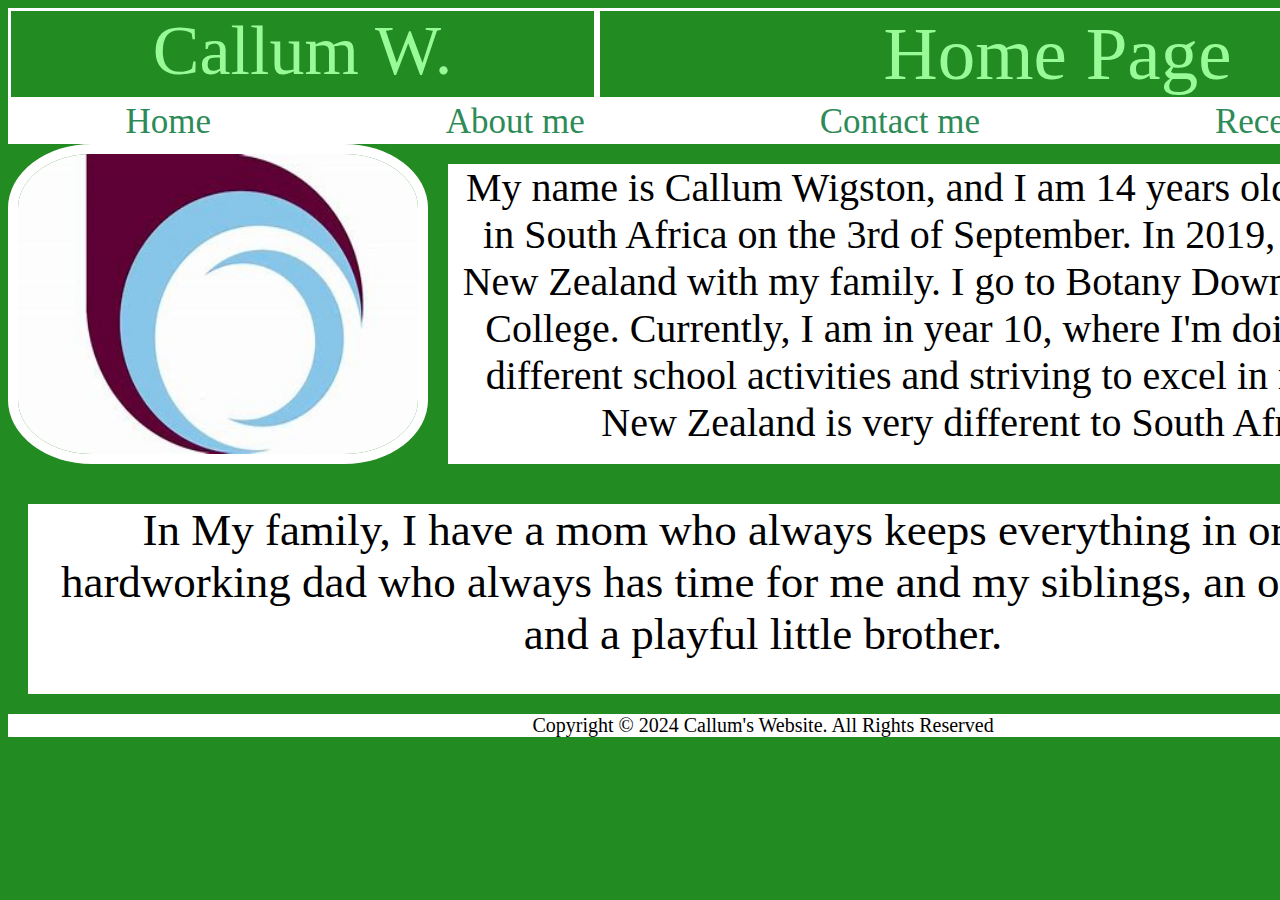
<file: index.html>
<!DOCTYPE html>
<html>
<head>
<link href="CSS/style.css" rel="stylesheet">    
<title>Assesment Design</title>
    <style>
a:link {
   color:seagreen;
}
a:visited {
  color: seagreen;
}
a:hover {
  color: darkseagreen;
}
a:active {
  color: Black;
}
</style>
    </head>
<body>
    <div id="wrapper">
        <div id="nestedgrid">
                <div id="name">Callum W.</div>
                <div id="title">Home Page</div>
        </div>
        <div id="nestedgrid1">
                <div id="home"> <a href="index.html">Home</a></div>
                <div id="am"><a href="about.html">About me</a></div>
                <div id="cm"><a href="contact.html">Contact me</a></div>
            <div id="news"><a href="news.html"> Recent News</a></div>
        </div>
        <div id="nestedgrid2">
                <div id="images"><img src="Images/BDSC.jpg" alt="BDSC logo" width="400" height="300"></div>
            <div id="textbox1">My name is Callum Wigston, and I am 14 years old. I was born in South Africa on the 3rd of September. In 2019, I arrived in New Zealand with my family. I go to Botany Downs Secondary College. Currently, I am in year 10, where I'm doing loads of different school activities and striving to excel in my studies. New Zealand is very different to South Africa.</div>
        </div>
        <div id="nestedgrid3">
            <div id="textbox2">In My family, I have a mom who always keeps everything in order, a hardworking dad who always has time for me and my siblings, an older sister, and a playful little brother. </div>
        </div>
                <div id="footer">Copyright © 2024 Callum's Website. All Rights Reserved</div>
    </div>
    </body>
</html>
</file>
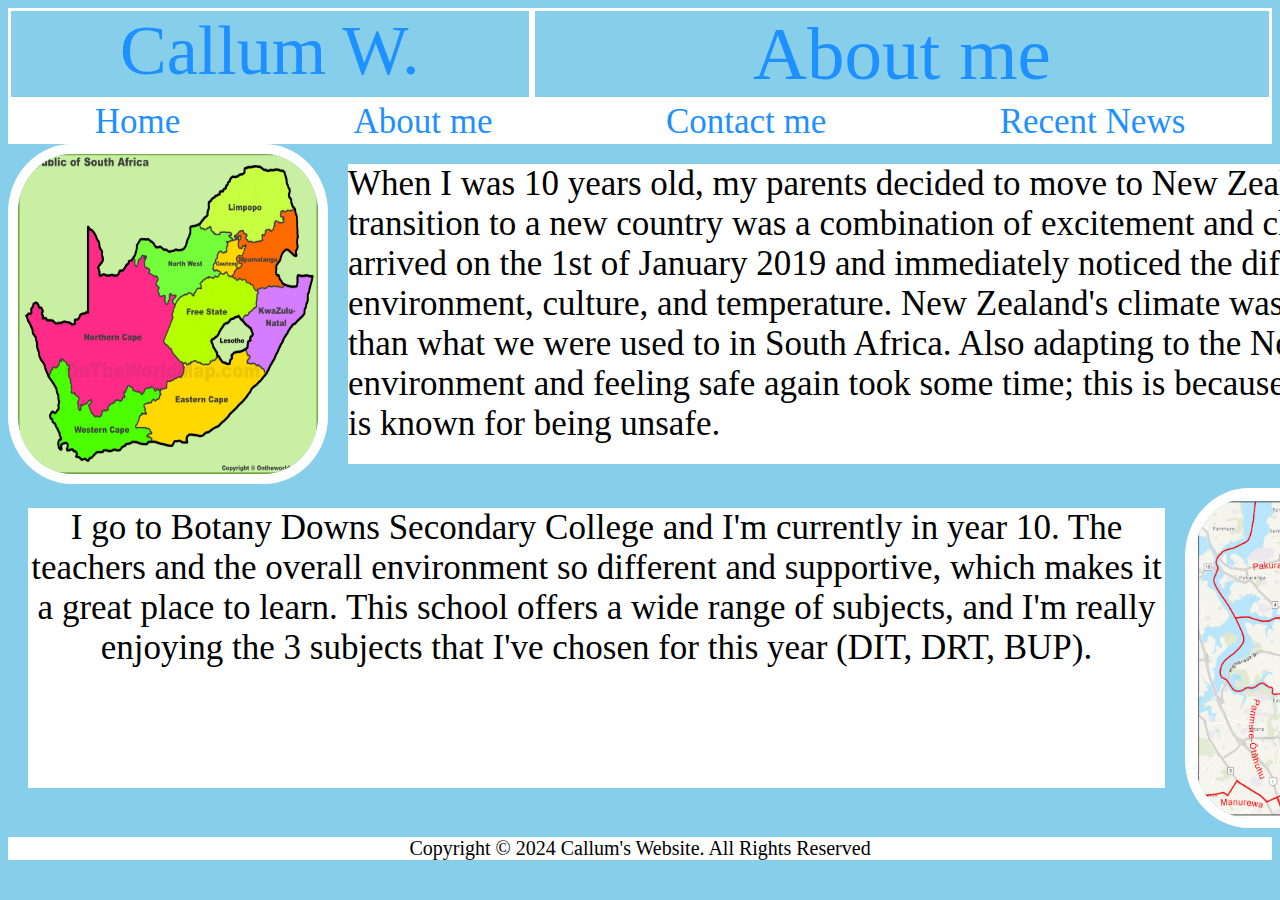
<file: about.html>
<!DOCTYPE html>
<html>
<head>
<link href="CSS/about.css" rel="stylesheet">    
<title>Assesment Design</title>
    <style>
a:link {
   color: dodgerblue;
}
a:visited {
  color: dodgerblue;
}
a:hover {
  color: blue;
}
a:active {
  color: black;
}
</style>
    </head>
<body>
    <div id="wrapper">
        <div id="nestedgrid">
                <div id="name">Callum W.</div>
                <div id="title">About me</div>
        </div>
        <div id="nestedgrid1">
                <div id="home"> <a href="index.html">Home</a></div>
                <div id="am"><a href="about.html">About me</a></div>
                <div id="cm"><a href="contact.html">Contact me</a></div>
            <div id="news"><a href="news.html"> Recent News </a></div>
        </div>
        <div id="nestedgrid2">
                <div id="images"><img src="Images/Mapof%20Sa.jpg" alt="South Africa Image" width="300" height="320"></div>
                <div id="textbox1">When I was 10 years old, my parents decided to move to New Zealand. The transition to a new country was a combination of excitement and challenge. We arrived on the 1st of January 2019 and immediately noticed the differences in the environment, culture, and temperature. New Zealand's climate was much hotter than what we were used to in South Africa. Also adapting to the New Zealand environment and feeling safe again took some time; this is because South Africa is known for being unsafe.</div>
        </div>
        <div id="nestedgrid3">
                <div id="textbox2">I go to Botany Downs Secondary College and I'm currently in year 10. The teachers and the overall environment so different and supportive, which makes it a great place to learn. This school offers a wide range of subjects, and I'm really enjoying the 3 subjects that I've chosen for this year (DIT, DRT, BUP).</div>
            <div id="images2"><img src="Images/Botny%20area%20nmap.jpg" alt="Map of Botany Area" width="300" height="320"></div>
        </div>
                <div id="footer">Copyright © 2024 Callum's Website. All Rights Reserved</div>
    </div>
    </body>
</html>
</file>
<file: CSS/style.css>
body{
    background: forestgreen;
}
#wrapper{
    display: grid;
    grid-template-columns: 2r 1.5fr 1.5fr;
    grid-template-areas: "nestedgrid nestedgrid nestedgrid"
                    "nestedgrid1 nestedgrid1 nestedgrid1"
                    "nestedgrid2 nestedgrid2 nestedgrid2"
                    "text2 text2 text2"
                    "footer footer footer";
    background: forestgreen;          
}
#nestedgrid{
    grid-area: nestedgrid;
    display: grid;
    grid-template-areas: "name title title";   
}
#name{
    grid-area: name;
    color:palegreen;
    text-align: center;
    font-size: 70px;
    border: 3px solid white; 
}
#title{
    grid-area: title; 
    text-align: center;
    color: palegreen;
    font-size: 75px;
    border: 3px solid white;
}
#nestedgrid1{
    grid-area: nestedgrid1;
    display: grid;
    grid-template-areas: "home am cm news";
    text-align: center;
    font-size: 35px;
    background: white;
}
#home{
    grid-area: home;
    border: 2px solid white;
    border-radius: 20%;
    transition: transform .2s;
    background: white;
}
#home:hover {
  transform: scale(1.1);
}
#am{
    grid-area: am;
     border: 2px solid white;
    border-radius: 20%;
    transition: transform .2s;
    background: white;
}
#am:hover {
  transform: scale(1.1);
}
#cm{
    grid-area: cm;
     border: 2px solid white;
    border-radius: 20%;
    transition: transform .2s;
    background: white;
}
#cm:hover {
  transform: scale(1.1);
}
#news{
    grid-area: news;
     border: 2px solid white;
    border-radius: 20%;
    transition: transform .2s;
    background: white;
}
#news:hover {
  transform: scale(1.1);
}

#nestedgrid2{
    grid-area: nestedgrid2;
    display: grid;
    grid-template-areas: "images textbox1 textbox1";
}
#images{
    grid-area: images;
    text-align: center;
}
#textbox1{
    grid-area: textbox1;
      width: 1050px;
  height: 300px;
  border: 20px solid forestgreen; 
  background: white;
    font-size: 40px;
    text-align: center;
}  
#nestedgrid3{
    grid-area: text2;
    display: grid;
    grid-template-areas: "textbox2 textbox2 textbox2"; 
}
#textbox2{
    grid-area: textbox2;
     width: 1470px;
  height: 190px;
  border: 20px solid forestgreen; 
  background: white; 
    font-size: 45px;
    text-align: center;
}
#footer{
    grid-area: footer;
    text-align: center;
    font-size: 20px;
    color: black;
    text-decoration:inherit;
    background: white;
}
a{
    text-decoration: none;
}
img{
    border: 10px solid white;
    border-radius: 20%;
    transition: transform .2s;
}
img:hover {
  transform: scale(1.2);
}
</file>
<file: CSS/about.css>
body{
    background: skyblue;
}
#wrapper{
    display: grid;
    grid-template-columns: 2fr 2fr 1fr;
    grid-template-areas: "nestedgrid nestedgrid nestedgrid"
        "nestedgrid1 nestedgrid1 nestedgrid1"
        "nestedgrid2 nestedgrid2 nestedgrid2"
        "nestedgrid3 nestedgrid3 nestedgrid3 "
        "footer footer footer";
    background: skyblue;         
}
#nestedgrid{
    grid-area: nestedgrid;
    display: grid;
    grid-template-areas: "name title title";   
}
#name{
    grid-area: name;
    color: dodgerblue;
    text-align: center;
    font-size: 70px;
    border: 3px solid white; 
}
#title{
    grid-area: title; 
    text-align: center;
    color: dodgerblue;
    font-size: 75px;
    border: 3px solid white;
}
#nestedgrid1{
    grid-area: nestedgrid1;
    display: grid;
    grid-template-areas: "home am cm news";
    text-align: center;
    font-size: 35px;
    background: white;
}
#home{
    grid-area: home;
    border: 2px solid white;
    border-radius: 20%;
    transition: transform .2s;
    background: white;
}
#home:hover {
  transform: scale(1.1);
}
#am{
    grid-area: am;
     border: 2px solid white;
    border-radius: 20%;
    transition: transform .2s;
}
#am:hover {
  transform: scale(1.1);
}
#cm{
    grid-area: cm;
     border: 2px solid white;
    border-radius: 20%;
    transition: transform .2s;
    background: white;
}
#cm:hover {
  transform: scale(1.1);
}
#news{
    grid-area: news;
     border: 2px solid white;
    border-radius: 20%;
    transition: transform .2s;
}
#news:hover {
  transform: scale(1.1);
}
#nestedgrid2{
    grid-area: nestedgrid2;
    display: grid;
    grid-template-areas: "images textbox1 textbox1";
}
#images{
    grid-area: images;
    text-align: center;
}
#textbox1{
    grid-area: textbox1;
      width: 1140px;
  height: 300px;
  border: 20px solid skyblue; 
  background: white;
    font-size: 35px;
}  
#nestedgrid3{
    grid-area: nestedgrid3;
    display: grid;
    grid-template-areas: "textbox2 textbox2 images2";
    font-size: 35px;
}
#textbox2{
    grid-area: textbox2;
     width: 1137px;
  height: 280px;
  border: 20px solid skyblue; 
    background: white; 
    font-size: 35px;
    text-align: center;
}
#images2{
    grid-area: images2;
    text-align: center;
}
#footer{
    grid-area: footer;
    text-align: center;
    font-size: 20px;
    color: black;
    text-decoration: inherit;
    background: white;
}
a{
    text-decoration: none;
}
img{
    border: 10px solid white;
    border-radius: 20%;
    transition: transform .2s;
}
img:hover {
  transform: scale(1.2);
}
</file>
